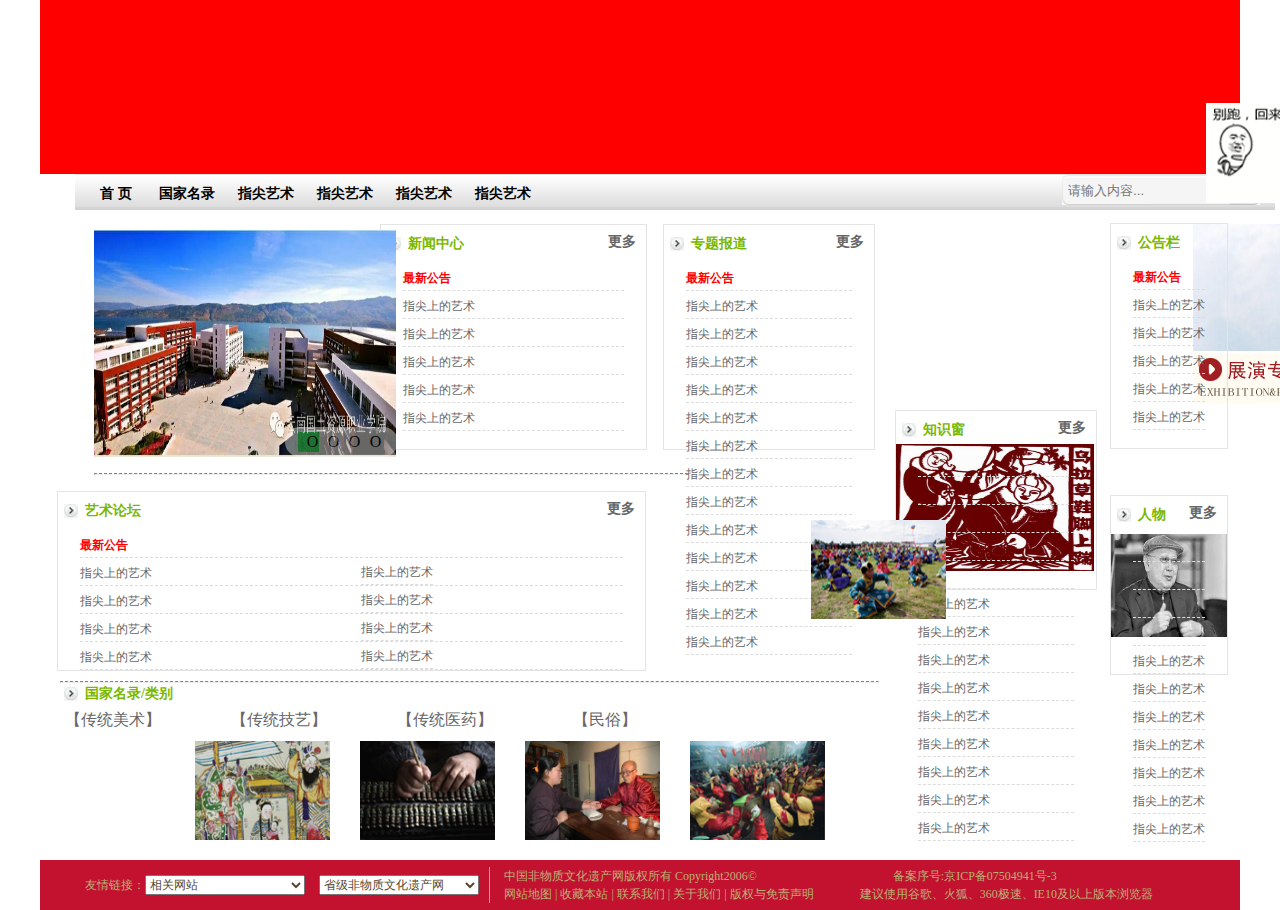
<file: index.html>
<!doctype html>
<html lang="en">
<head>
<meta charset="utf-8">
<title>指尖上的艺术官网</title>
<meta name="description" content="指尖上的艺术官网">
<meta name="keywords" content="指尖上的艺术官网">
  <link rel="shortcut icon" href="images/校徽.jpg">
  <link rel="icon" href="images/校徽.jpg" > 
  <link rel="stylesheet" href="css/reset.css">
  <link rel="stylesheet" href="css/style.css">
		<script type="text/javascript" src="jquery-3.2.1.min.js"></script>
		<script type="text/javascript">
		var PicTotal=4;
		var CurrentIndex;
		var ToDisplayPicNumber=0;
		function DisplayPic(){
			CurrentIndex=$(this).index();
			$(this).parent().children().removeClass("CurrentNum")
			$(this).addClass("CurrentNum");
			var Pic=$(this).parent().parent().children("ul");
			$(Pic).children().hide();
			$(Pic).children("li").eq(CurrentIndex).show();
		}	

		function PicNumClick() {
			$("div.LunBo div.LunBoNum span").eq(ToDisplayPicNumber).trigger("click");
			ToDisplayPicNumber=(ToDisplayPicNumber+1)%PicTotal;
			setTimeout("PicNumClick()",2000);
		}

		$(function(){
			$("div.LunBo div.LunBoNum span").click(DisplayPic);
			setTimeout("PicNumClick()",2000);

		});
		
</script>
</head>
<body>
	<!-- header begin -->
	<div id="container">
		<div class="header">

		</div>
	</div>
	<!-- header end -->

	<!-- nav begin -->

	<div class="nav">
        <div class="nav-in w">
            <ul>
                <li class="lia"><a href="index.html">首 页</a></li>
                <li><a href="index_1.html">国家名录</a></li>
                <li><a href="#">指尖艺术</a></li>
                <li><a href="#">指尖艺术</a></li>
                <li><a href="#">指尖艺术</a></li>
                <li><a href="#">指尖艺术</a></li>
            </ul>
            <div class="search">
            <input type="text" placeholder="请输入内容..."/>
            <button></button>
        </div>
        </div>
    </div>
	<!-- nav end -->



	<!--middle begin-->
    <div class="img imgAnimation">
        <img class="img" src="images/425.png" />
    </div>  
	<div class="LunBo">
		<ul>
			<li class="CurrentPic"><img src="images/1.JPG" width="302" height="227" align="center"></li>
			<li><img src="images/2.JPG" width="302" height="227" align="center"></li>
			<li><img src="images/3.JPG" width="302" height="227" align="center"></li>
			<li><img src="images/4.JPG" width="302" height="227" align="center"></li>
		</ul>
			<div class="LunBoNum">
				<span class="CurrentNum">Ο</span>
				<span>Ο</span>
				<span>Ο</span>
				<span>Ο</span>
			</div>
	</div>

		<br>
		<br>
		<hr class="h1">

	<div class="main w">

	 <div class="news">
            <div class="news-top">
                <h4>新闻中心</h4>
                <a href="#" class="more">更多</a>
            </div>
            <ul>
                <li><a href="#" class="red">最新公告</a></li>
                <li><a href="#">指尖上的艺术</a></li>
                <li><a href="#">指尖上的艺术</a></li>
                <li><a href="#">指尖上的艺术</a></li>
                <li><a href="#">指尖上的艺术</a></li>
                <li><a href="#">指尖上的艺术</a></li>
            </ul>
        </div>


        <div class="net">
            <div class="news-top">
                <h4>专题报道</h4>
                <a href="#" class="more">更多</a>
            </div>
            <ul>
                <li><a href="#" class="red">最新公告</a></li>
                <li><a href="#">指尖上的艺术</a></li>
                <li><a href="#">指尖上的艺术</a></li>
                <li><a href="#">指尖上的艺术</a></li>
                <li><a href="#">指尖上的艺术</a></li>
                <li><a href="#">指尖上的艺术</a></li>
                <li><a href="#">指尖上的艺术</a></li>
                <li><a href="#">指尖上的艺术</a></li>
                <li><a href="#">指尖上的艺术</a></li>
                <li><a href="#">指尖上的艺术</a></li>
                <li><a href="#">指尖上的艺术</a></li>
                <li><a href="#">指尖上的艺术</a></li>
                <li><a href="#">指尖上的艺术</a></li>
                <li><a href="#">指尖上的艺术</a></li>
            </ul>

        </div>
        <div class="r1">
        	<img src="images/aacc.jpg" width="199" height="127">
        	<img src="images/zyzl.jpg" class="img2">
            <img src="images/a1.jpg" width="199" height="127" class="img3">
            <img src="images/a2.jpg" width="116" height="103" class="img4">
        </div>

        <div class="net1">
            <div class="news-top">
                <h4>公告栏</h4>
            </div>
            <ul>
                <li><a href="#" class="red">最新公告</a></li>
                <li><a href="#">指尖上的艺术</a></li>
                <li><a href="#">指尖上的艺术</a></li>
                <li><a href="#">指尖上的艺术</a></li>
                <li><a href="#">指尖上的艺术</a></li>
                <li><a href="#">指尖上的艺术</a></li>
            </ul>

        </div>

         <div class="net2">
            <div class="news-top">
                <h4>艺术论坛</h4>
                <a href="#" class="more">更多</a>
            </div>
            <ul>
                <li><a href="#" class="red">最新公告</a></li>
                <li><a href="#">指尖上的艺术</a></li>
                <li><a href="#">指尖上的艺术</a></li>
                <li><a href="#">指尖上的艺术</a></li>
                <li><a href="#">指尖上的艺术</a></li>
      
           </ul>
            <ul class="ul1">
                <li><a href="#">指尖上的艺术</a></li>
                <li><a href="#">指尖上的艺术</a></li>
                <li><a href="#">指尖上的艺术</a></li>
                <li><a href="#">指尖上的艺术</a></li>
      
           </ul>


        </div>

        <div class="net3">
            <div class="news-top">
                <h4>知识窗</h4>
                <a href="#" class="more">更多</a>
            </div>
            <ul>
                <li><a href="#" class="a3"> </a></li>
                <li><a href="#" class="a3"> </a></li>
                <li><a href="#" class="a3"> </a></li>
                <li><a href="#" class="a3"> </a></li>
                <li><a href="#" class="a3"> </a></li>
                <li><a href="#">指尖上的艺术</a></li>
                <li><a href="#">指尖上的艺术</a></li>
                <li><a href="#">指尖上的艺术</a></li>
                <li><a href="#">指尖上的艺术</a></li>
                <li><a href="#">指尖上的艺术</a></li>
                <li><a href="#">指尖上的艺术</a></li>
                <li><a href="#">指尖上的艺术</a></li>
                <li><a href="#">指尖上的艺术</a></li>
                <li><a href="#">指尖上的艺术</a></li>
            </ul>

        </div>
         <div class="net4">
            <div class="news-top">
                <h4>人物</h4>
                <a href="#" class="more">更多</a>
            </div>
            <ul>
                <li><a href="#" class="a3"> </a></li>
                <li><a href="#" class="a3"> </a></li>
                <li><a href="#" class="a3"> </a></li>
                <li><a href="#" class="a3"> </a></li>
                <li><a href="#">指尖上的艺术</a></li>
                <li><a href="#">指尖上的艺术</a></li>
                <li><a href="#">指尖上的艺术</a></li>
                <li><a href="#">指尖上的艺术</a></li>
                <li><a href="#">指尖上的艺术</a></li>
                <li><a href="#">指尖上的艺术</a></li>
                <li><a href="#">指尖上的艺术</a></li>

            </ul>

        </div>
        <hr class="h2">
         <div class="net5">
            <div class="news-top">
                <h4>国家名录/类别</h4>
            </div>
        </div>

         <div class="grid-c-ad">
            <div class="f1">
                <a href="#"><img src="images/t1.jpg" alt=""/></a>
            </div>
            <div class="f2">
                <a href="#"><img src="images/t2.jpg" alt=""/></a>
            </div>
            <div class="f3">
                <a href="#"><img src="images/t3.jpg" alt=""/></a>
            </div>
            <div class="f4">
                <a href="#"><img src="images/t4.jpg" alt=""/></a>
            </div>
            <div class="f5">
                <a href="#"><img src="images/t5.jpg" alt=""/></a>
            </div>
        </div>
        </div>
        <div class="ft">
        <div class="font1">
            <a href="#">【民间文学】</a>
        </div>
        <div class="font2">
            <a href="#">【传统美术】</a>
        </div>
        <div class="font3">
            <a href="#">【传统技艺】</a>
        </div>
        <div class="font4">
            <a href="#">【传统医药】</a>
        </div>
        <div class="font5">
            <a href="#">【民俗】</a>
        </div>
        </div>        
    </div>
	<!--middle end-->

    <!--foot begin-->
            <div id="footer">
                <div class="difangshuxing" style="margin-left: 25px;">
                    <div class="difangshuxing_lable">友情链接：</div>
                    <div class="difangshuxing_value">
                        <select onchange="goToWeb(this.value)">
                            <option value="">相关网站</option>
                            <option value="http://www.gov.cn/">中国人民政府网</option>
                            <option value="http://www.mcprc.gov.cn/">中华人民共和国文化和旅游部</option>
                            <option value="http://www.unesco.org/">联合国教育、科学与文化组织</option>
                            <option value="http://www.sach.gov.cn/">国家文物局</option>
                            <option value="http://www.dpm.org.cn/">故宫博物院</option>
                            <option value="http://www.nlc.gov.cn/">国家图书馆</option>
                            <option value="http://www.chinaculture.org/">中国文化网</option>
                            <option value="http://www.zgysyjy.org.cn">中国艺术研究院</option>
                            <option value="http://cich.sysu.edu.cn/">中国非物质文化遗产保护与研究网</option>
                            <option value="http://www.chinafolklore.org/">中国民俗学网</option>
                            <option value="http://www.craftsofchina.cn/">工艺美术门户网</option>
                            <option value="http://www.crihap.cn/">联合国教科文组织亚太地区非物质文化遗产国际培训中心</option>
                        </select>
                    </div>
                </div>
                <div class="difangfeiyiwangzhan">
                    <div class="difangfeiyiwangzhan_value">
                        <select onchange="goToWeb(this.value)">
                            <option value="">省级非物质文化遗产网</option>
                            <option value="http://www.ichshanghai.cn/">上海非物质文化遗产网</option>
                            <option value="http://www.ichtianjin.com/">天津市非物质文化遗产网</option>
                            <option value="http://www.cqwhysyj.cn/">重庆非物质文化遗产网</option>
                            <option value="http://www.hebfwzwhyc.cn/">河北非物质文化遗产保护网</option>
                            <option value="http://www.nmgfeiyi.cn/">内蒙古非物质文化遗产保护中心</option>
                            <option value="http://www.lnwh.gov.cn/fybh.html">辽宁省非物质文化遗产保护</option>
                            <option value="http://www.jsfybh.com/">江苏非物质文化遗产</option>
                            <option value="http://www.zjfeiyi.cn/">浙江省非物质文化遗产网</option>
                            <option value="http://www.hljfwz.cn/">黑龙江省非物质文化遗产保护中心</option>
                            <option value="http://www.anhuify.net/">安徽省非物质文化遗产保护中心</option>
                            <option value="http://www.fjfyw.net/">福建非遗网</option>
                            <option value="http://www.sdfeiyi.org/">山东省非物质文化遗产保护中心</option>
                            <!-- <option value="http://www.henanfy.org.cn/">河南非物质文化遗产</option> -->

                            <option value="http://www.hns-whg.cn/topic/fyzx/index.html">湖南非物质文化遗产网</option>
                            <option value="http://www.hnsfy.org/">海南省非物质文化遗产网</option>
                            <option value="http://www.gzfwz.org.cn">贵州非物质文化遗产网</option>
                            <option value="http://www.ynich.cn/">云南非物质文化遗产网</option>
                            <option value="http://www.chinatibetnews.com/fy/">西藏非物质文化遗产</option>
                            <option value="http://www.scview.cn">记忆四川</option>
                            <option value="http://www.jlsfwzwhycbhzx.com/index.asp">吉林省非物质文化遗产网</option>
                            <option value="http://hbfyw.xxhjs.com">湖北非物质文化遗产网</option>
                            <option value="http://www.gdsqyg.com/home">广东省文化馆</option>
                            <option value="http://www.jxfwzwhycw.com">江西省非物质文化遗产研究保护中心</option>
                            <option value="http://www.wenhuagansu.com/html/fywh">文化甘肃</option>
                            <option value="http://www.gxfybhw.cn">广西非物质文化遗产网</option>
                        </select>
                    </div>
                </div>
                <div class="footer_txt">
                    中国非物质文化遗产网版权所有 Copyright2006© <a onclick="windowOPENURL(&#39;http://www.miibeian.gov.cn/&#39;)" style="margin-left:133px;">备案序号:京ICP备07504941号-3</a><br>
                    <a onclick="windowOPENURL(&#39;html/map.html&#39;)">网站地图</a>
                    | <a onclick="window.external.AddFavorite(document.location.href,document.title)">收藏本站</a>
                    | <a onclick="windowOPENURL(&#39;58/58_1.html&#39;)">联系我们</a>
                    | <a onclick="windowOPENURL(&#39;59/59_1.html&#39;)">关于我们</a>
                    | <a onclick="windowOPENURL(&#39;60/60_1.html&#39;)">版权与免责声明</a>
                        <span style="margin-left:43px;">建议使用谷歌、火狐、360极速、IE10及以上版本浏览器</span>
                </div>
            </div>
        </div>
<!--foot end-->

	
</body>
</html>
</file>
<file: css/style.css>
* {
    margin: 0;
    padding: 0;}
#container{
	width:1200px;
	height:auto;
	margin:0 auto;
	overflow:hidden;
	zoom:1;
}
.header{
	width: 1200px;
	height: 174px;
	background-color: red;
	/*上面那一句换成background:url(../images/你图片的名称) no-repeat;*/
	text-align: center;
	margin:0 auto;
}
.h1{
    display: block;
    overflow: hidden;
    position: absolute;
    margin-left: 94px;
    margin-top: -20px;
    width: 592px;
    border-top: 1px dashed grey;
}
.h2{
    display: block;
    overflow: hidden;
    position: absolute;
    margin-left: -90px;
    margin-top: 330px;
    width: 817px;
    border-top: 1px dashed grey;
}

.nav {
		width: 1200px;
		margin-left: 75px;
        height: 35px;
        background: url(../images/nav-bg.png) repeat-x;
        border-top: 1px solid #E1E1E1;
        }
        .nav-in {
	    position:relative;
            margin-left:25px;
        }
        .nav-in li {
            width: 79px;
            height: 35px;
            padding-left: -20px;
            line-height: 35px;
            float: left;
            text-align: left;
        }
        .nav-in .lia{
            width: 59px;
        }
        .nav-in li a {
            color: #000;
            font: 700 14px "微软雅黑";
        }
        .nav-in li a:hover {
            color: #7CB800;
        }
         .search {
            float: right;
            margin-right: -180px;
        }
        .search input {
            width: 160px;
            height: 30px;
            background: url(../images/input.png) no-repeat;
            float: left;
            padding-left: 6px;
        }
        .search button {
            width: 32px;
            height: 30px;
            background: url(../images/button.png) no-repeat;
            float: left;
        }

        .main {
            height: 226px;
            margin-top: -269px;
        }
        .main a{
            text-decoration: none; /*清除a标签的下划线*/
        }
        .main a:hover{
            text-decoration:none;color: #7CB800;
        }
        .main .tel {
            width: 310px;
            height: 224px;
            border: 1px solid #E4E4E4;
            float: left;
        }
        .tel div {
            text-align: center;
        }
        .main h4 {

            height: 38px;
            background: url(../images/arrow.png) no-repeat left center;
            font: 700 14px/38px "微软雅黑";  /*字体连写的时候，自带默认行高。*/
            color: #7AB800;
            margin-left: 6px;
            padding-left: 21px; /*宽度是有父盒子继承而来，所以不会撑大盒子*/
        }

        .main .news {
            width: 265px;
            height: 224px;
            border: 1px solid #E4E4E4;
            float: left;
            margin-left: 230px;
        }
        .news-top {
            height: 38px;
        }
        .news-top h4 {
            float: left;
        }
        .news-top .more {
            float: right;
            color: #666666;
            font-size: 14px;
            margin-top: 8px;
            margin-right: 10px;
            font-weight: bold;
        }
        .news ul {
            padding: 0 22px;
        }
        .news li {
            height: 27px;
            line-height: 27px;
            border-bottom: 1px dashed #DCDCDC;
        }
        .news li a {
            font-size: 12px;
            color: #666666;
        }
        .news .red {
            color: #f00;
            font-weight: 700;
        }
        .main .net {
            position: relative;
            margin-right: 255px;
            width: 210px;
            height: 224px;
            border: 1px solid #E4E4E4;
            float: right;
        }
        .net ul {
            padding: 0 22px;
        }
        .net li {
            height: 27px;
            line-height: 27px;
            border-bottom: 1px dashed #DCDCDC;
        }
        .net li a {
            font-size: 12px;
            color: #666666;
        }
        .net .red {
            color: #f00;
            font-weight: 700;
        }

        .r1{
            width: 199px;
            height: 127px;
        }
        .r1 img {
            display: block;
            float: right;
            margin-right: -745px;
        }
        .r1 .img2{
            width: 199px;
            height: 49;
            margin-top: 130px;
        }

        .main .net1 {
            margin-right: -565px;
            margin-top: -128px;
            height: 224px;
            border: 1px solid #E4E4E4;
            float: right;
        }
        .net1 ul {
            padding: 0 22px;
        }
        .net1 li {
            height: 27px;
            line-height: 27px;
            border-bottom: 1px dashed #DCDCDC;
        }
        .net1 li a {
            font-size: 12px;
            color: #666666;
        }
        .net1 .red {
            color: #f00;
            font-weight: 700;
        }
        .main .net2 {
            position: relative;
            margin-right: 285px;
            margin-left: -93px;
            margin-top: 41px;
            width: 587px;
            height: 178px;
            border: 1px solid #E4E4E4;
            float: left;
        }
        .net2 ul {
            padding: 0 22px;
        }
        .net2 li {
            height: 27px;
            line-height: 27px;
            border-bottom: 1px dashed #DCDCDC;
        }
        .net2 li a {
            font-size: 12px;
            color: #666666;
        }
        .net2 .red {
            color: #f00;
            font-weight: 700;
        }
        .net2 .ul1{
            display: inline-block;
            float: right;
            margin-top: -113px;
            margin-right: 190px;
        }

         .main .net3 {
            position: relative;
            margin-right: 33px;
            margin-left: -93px;
            margin-top: -40px;
            width: 200px;
            height: 178px;
            border: 1px solid #E4E4E4;
            float: right;
        }
        .net3 ul {
            padding: 0 22px;
        }
        .net3 li {
            height: 27px;
            line-height: 27px;
            border-bottom: 1px dashed #DCDCDC;
        }
        .net3 li a {
            font-size: 12px;
            color: #666666;
        }
        .net3 .red {
            color: #f00;
            font-weight: 700;
        }
        .net3 .ul1{
            display: inline-block;
            float: right;
            margin-top: -113px;
            margin-right: 190px;
        }
        .img3{
            position: absolute;
            margin-top: 220px;
            float: right;
            margin-left: 745px;
        }

        .main .net4 {

            position: relative;
            margin-right: -240px;
            margin-left: -93px;
            margin-top: 45px;
            width: 116px;
            height: 178px;
            border: 1px solid #E4E4E4;
            float: right;
        }
        .net4 ul {
            padding: 0 22px;
        }
        .net4 li {
            height: 27px;
            line-height: 27px;
            border-bottom: 1px dashed #DCDCDC;
        }
        .net4 li a {
            font-size: 12px;
            color: #666666;
        }
        .net4 .red {
            color: #f00;
            font-weight: 700;
        }
        .net4 .ul1{
            display: inline-block;
            float: right;
            margin-top: -113px;
            margin-right: 190px;
        }
        .img4{
            display: block;
            position: absolute;
            float: right;
            margin-left: 961px;
            margin-top: 310px;
        }
         .main .net5 {
            position: relative;
            margin-left: -873px;
            margin-top: 225px;
            width: 130px;
            
            float: left;
        }
        .grid-c-ad{
            width: 600px;
        }
        .grid-c-ad img{
            position: absolute;
            width: 135px;
            height: 99px;
            float: right;
            margin-top: 370px;
        }
        .grid-c-ad .f1{
            float: left;
            margin-top: -300px;
            margin-left: -120px;
        }
        .grid-c-ad .f2{
            float: left;
            margin-top: -300px;
            margin-left: 45px;
        }
        .grid-c-ad .f3{
            float: left;
            margin-top: -300px;
            margin-left: 210px;
        }
        .grid-c-ad .f4{
            float: left;
            margin-top: -300px;
            margin-left: 375px;
        }
        .grid-c-ad .f5{
            float: left;
            margin-top: -300px;
            margin-left: 540px;
        }
        .ft{
            width: 1200px;
            margin-top: 260px;
        }
        .ft a{

            text-decoration:none;
        }
        .ft a:hover{

            text-decoration:none;color: #7CB800;
        }
        .ft a {
            color: #666666;
        }
        .ft .font1{
            float: left;
            margin-left: -100px;
        }
        .ft .font2{
            float: left;
            margin-left:  65px;
        }
        .ft .font3{
            float: left;
            margin-left: 70px;
        }
        .ft .font4{
            float: left;
            margin-left: 70px;
        }
        .ft .font5{
            float: left;
            margin-left: 80px;
        }


#footer{
    background-color:#c2122f;
    width:1200px;
    height:50px;
    margin:0 auto;
    margin-top: 410px;
    overflow:hidden;
    zoom:1;
}
.difangshuxing{
    float:left;
    width:240px;
    height:36px;
    margin:7px;
    overflow:hidden;
    zoom:1;
}
.difangfeiyiwangzhan{
    float:left;
    width:170px;
    height:36px;
    margin:7px;
    overflow:hidden;
    zoom:1;
}
.difangshuxing{
    margin-left:120px;
}
.difangfeiyiwangzhan{
    border-right:solid 1px #bbaf75;
}
.difangshuxing_lable,.difangfeiyiwangzhan_lable{
    float:left;
    width:80px;
    height:36px;
    line-height:36px;
    font-size:12px;
    color:#bbaf75;
    text-align:right;
}
.difangshuxing_value,.difangfeiyiwangzhan_value{
    float:left;
    width:160px;
    height:36px;
    overflow:hidden;
    zoom:1;
}
.difangshuxing_value select,.difangfeiyiwangzhan_value select{
    width:160px;
    height:20px;
    margin:8px 0px;
}
.footer_txt{
    float:left;
    width:500px
    height:36px;
    margin:7px;
    font-size:12px;
    line-height:18px;
    text-align:left;
    color:#bbaf75;
}
.footer_txt a{
    color:#bbaf75;
}
#footer select{
    font-size:12px;
    line-height:18px;
    text-align:left;
    color:#56472E;
}
#footer img{
    width:100%;
    height:100%;
    margin:0 auto;
}
#nav{
    width:1200px;
    height:35px;
    margin:0 auto;
    background:url(../images/nav_bg.jpg) repeat-x;
    overflow:hidden;
    zoom:1;
}
.nav_menu{
    float:left;
    width:900px;
    height:35px;
    margin-left:15px;
}
.nav_menu ul{
    width:100%;
    height:35px;
    list-style-type:none;
    overflow:hidden;
    zoom:1;
}
.nav_menu ul li{
    float:left;
    height:35px;
}
.nav_menu li_1{
    width:69px;
}
.nav_menu li_2{
    width:88px;
}
.nav_menu li_3{
    width:87px;
}   
.nav_menu li_4{
    width:102px;
}
.nav_menu li_5{
    width:82px;
}
.nav_menu li_6{
    width:80px;
}
.nav_menu li_7{
    width:87px;
}
.nav_menu li_8{
    width:85px;
}
.nav_menu li_9{
    width:87px;
}
.home_btn{
    width:66px;
    background:url(../images/home0.jpg) no-repeat;
}
.home_btn_select{
    width:66px;
    background:url(../images/home1.jpg) no-repeat;
}
.zuzhijigou_btn{
    width:100px;
    background:url(../images/zzjg0.jpg) no-repeat;
}
.zuzhijigou_btn_select{
    width:100px;
    background:url(../images/zzjg1.jpg) no-repeat;
}
.faguiwenjian_btn{
    width:100px;
    background:url(../images/fgwj0.jpg) no-repeat;
}
.faguiwenjian_btn_select{
    width:100px;
    background:url(../images/fgwj1.jpg) no-repeat;
}
.daibiaozuo_btn{
    width:103px;
    background:url(../images/dbz0.jpg) no-repeat;
}
.daibiaozuo_btn_select{
    width:103px;
    background:url(../images/dbz1.jpg) no-repeat;
}
.chuanchengren_btn{
    width:69px;
    background:url(../images/ccr0.jpg) no-repeat;
}
.chuanchengren_btn_select{
    width:69px;
    background:url(../images/ccr1.jpg) no-repeat;
}
.guojiaminglu_btn{
    width:84px;
    background:url(../images/gjml0.jpg) no-repeat;
}
.guojiaminglu_btn_select{
    width:84px;
    background:url(../images/gjml1.jpg) no-repeat;
}
.shenbaozhinan_btn{
    width:100px;
    background:url(../images/sbzn0.jpg) no-repeat;
}
.shenbaozhinan_btn_select{
    width:100px;
    background:url(../images/sbzn1.jpg) no-repeat;
}
.baohuluntan_btn{
    width:75px;
    background:url(../images/bhlt0.jpg) no-repeat;
}
.baohuluntan_btn_select{
    width:75px;
    background:url(../images/bhlt1.jpg) no-repeat;
}
.jiyifeiyi_btn{
    width:100px;
    background:url(../images/jyfy0.jpg) no-repeat;
}
.jiyifeiyi_btn_select{
    width:100px;
    background:url(../images/jyfy1.jpg) no-repeat;
}

.nav_search{ width:229px; height:29px; float:right; margin-right:15px; margin-top:2px;}
.nav_search_txt{ float:left; width:180px; height:25px; border:2px #6d6d6d solid;}
.nav_search_txt input{ border:none; border:0; width:180px; height:23px; #height:22px;}
.nav_search_btn{ float:left; margin-left:-2px;}
.nav_search_btn input{ width:47px; height:29px; background:url(../images/home/search.jpg); border:none; border:0;}     

#main_ccr{
     background: #fffbf3;color: #56472e; font: 12px/1.8 宋体,Verdana, Arial, "å®‹ä½“", SimSun ,serif, sans-serif
}
#footer1{
    background-color:#c2122f;
    width:1200px;
    height:50px;
    margin:0 auto;
    overflow:hidden;
    zoom:1;
}
#main_ccr a{
    cursor:pointer;
    color:#56472e;
    text-decoration:none;
}

#main_ccr{
    width:1200px;
    height:auto;
    margin:0 auto;
    overflow:hidden;
    zoom:1;
    background-color:#FFFBF3;
}

.main_ccr_tit{
    width:80%;
    height:38px;
    margin:0 auto;
    margin-top:20px;
    background:url(../images/ccr/ccr.png) no-repeat;
}
.main_gjml_tit{
    width:80%;
    height:42px;
    margin:0 auto;
    margin-top:20px;
    background:url(../images/gjml/gjml.png) no-repeat;
}
.main_ccr_content,.main_gjml_content{
    width:1014px;
    min-height:561px;
    height:auto;
    margin:10px auto;
    background:url(../images/sbzn/sbznbg.png) repeat-y;
    overflow:hidden;
    zoom:1;
}
.main_ccr_content_tit{
    width:90%;
    height:20px;
    margin:0 auto;
    font-size:14px;
    font-weight:bold;
    margin-top:20px;
    text-align:center;
    color:#D1475E;
}
.main_ccr_content_img{
    width:599px;
    height:7px;
    margin:5px auto;
    background:url(../images/fgwj/fgwjpic1.jpg) repeat-x;
}
.main_ccr_content_nav{
    width:755px;
    height:33px;
    margin:10px auto;
    font-size:18px;
    font-weight:bold;
    background:url(../images/dbz/dbzpic2.png) no-repeat;
    overflow:hidden;
    zoom:1;
}
.main_ccr_content_nav ul{
    width:599px;
    height:24px;
    margin:4px 20px;
    list-style-type:none;
    overflow:hidden;
    zoom:1;
}
.main_ccr_content_nav ul li{
    float:left;
    width:140px;
    height:24px;
    font-size:14px;
    line-height:24px;
    text-align:center;
    color:#641323;
}
.main_ccr_content_nav ul li a{
    font-size:14px;
}
.main_ccr_content_subnav{
    width:90%;
    height:23px;
    margin:0 auto;
    overflow:hidden;
    zoon:1;
}
.main_ccr_content_subnav div{
    float:left;
    width:49%;
    height:23px;
    text-align:center;
}
.main_ccr_content_list{
    width:90%;
    height:auto;
    margin:10px auto;
    border-top:dashed 1px black;
    overflow:hidden;
    zoom:1;
}
.main_ccr_content_list_sbdqdw{
    float:left;
    width:50%;
    height:auto;
    border-right:dashed 1px black;
    overflow:hidden;
    zoom:1;
}
.main_ccr_content_list_sbdqdw ul{
    width:100%;
    height:auto;
    margin-top:10px;
    list-style-type:none;
    overflow:hidden;
    zoom:1;
}
.main_ccr_content_list_sbdqdw ul li{
    float:left;
    width:24%;
    height:30px;
    line-height:30px;
    text-align:left;
}
.main_ccr_content_list_lb{
    float:left;
    width:49%;
    height:auto;
    overflow:hidden;
    zoom:1;
}
.main_ccr_content_list_lb ul{
    width:100%;
    height:auto;
    margin-top:10px;
    list-style-type:none;
    overflow:hidden;
    zoom:1;
}
.main_ccr_content_list_lb ul li{
    float:left;
    width:49%;
    height:30px;
    line-height:30px;
    text-align:center;
}
</file>
